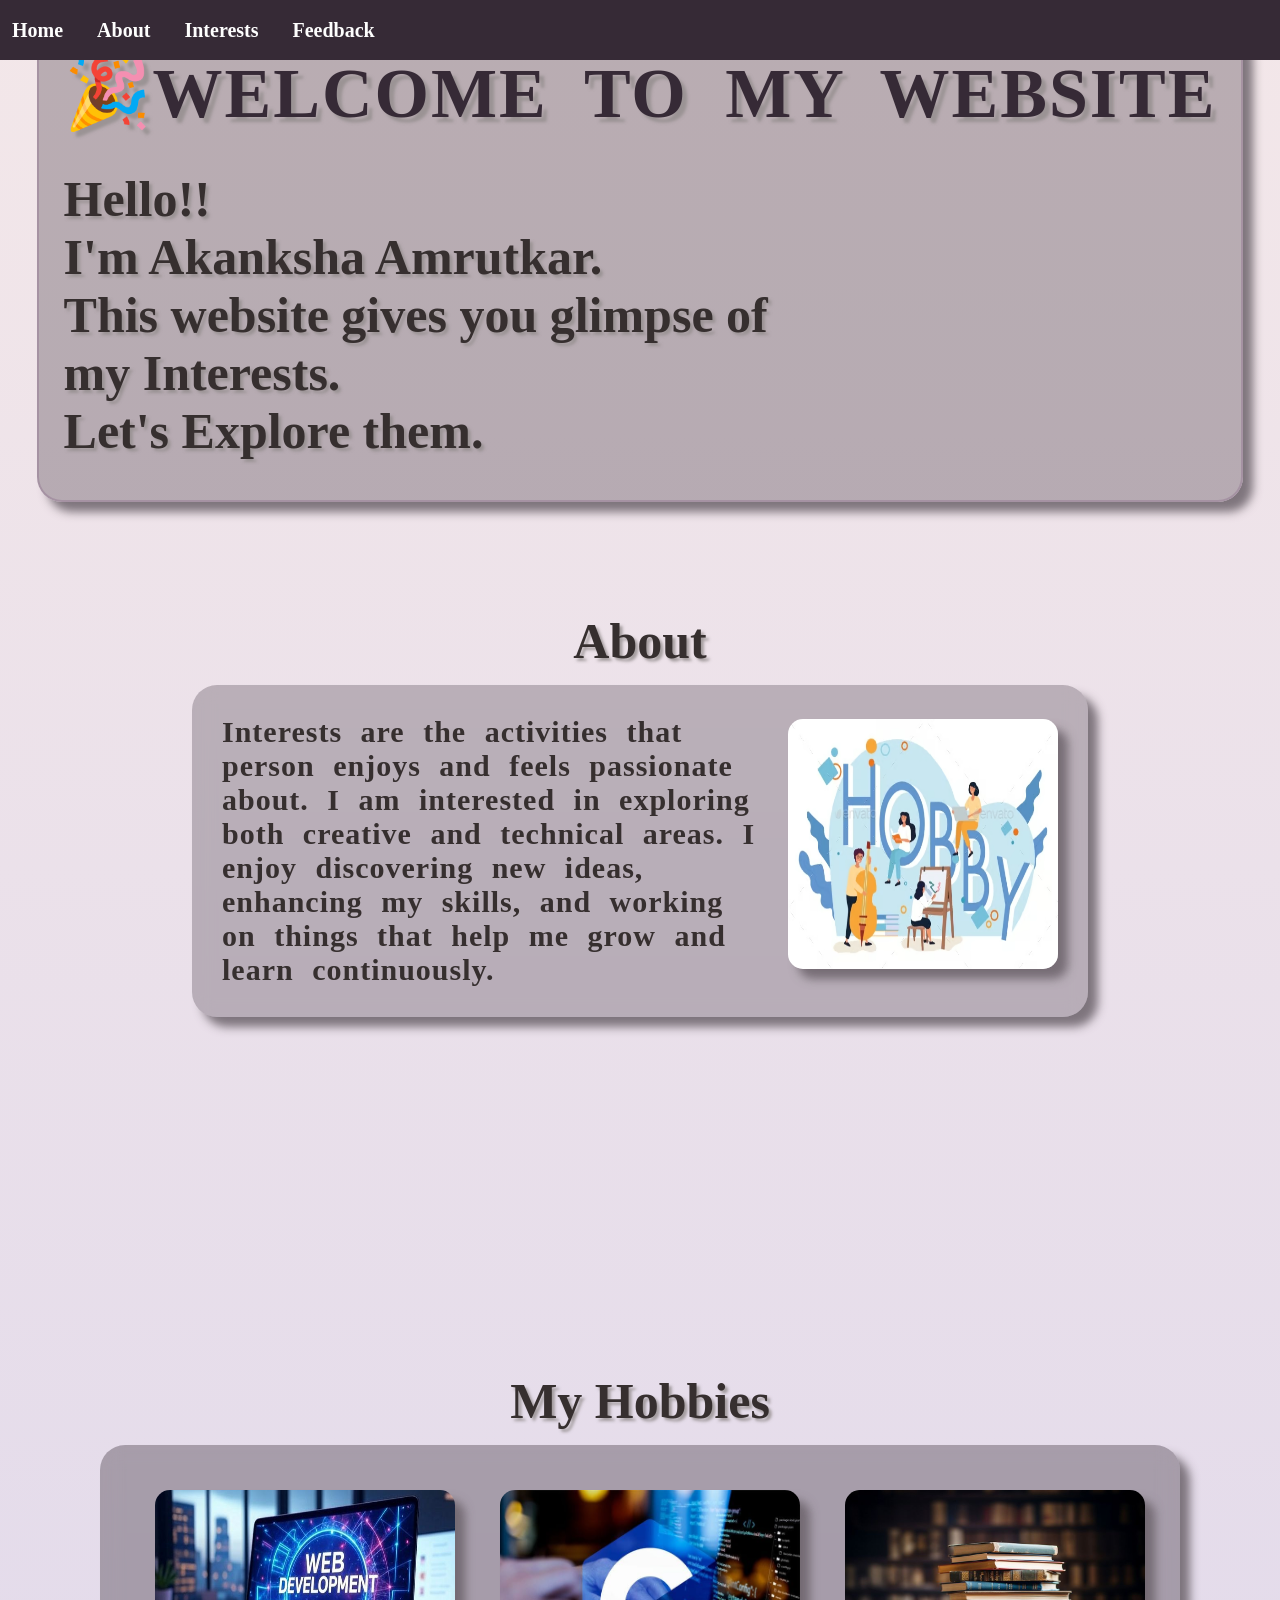
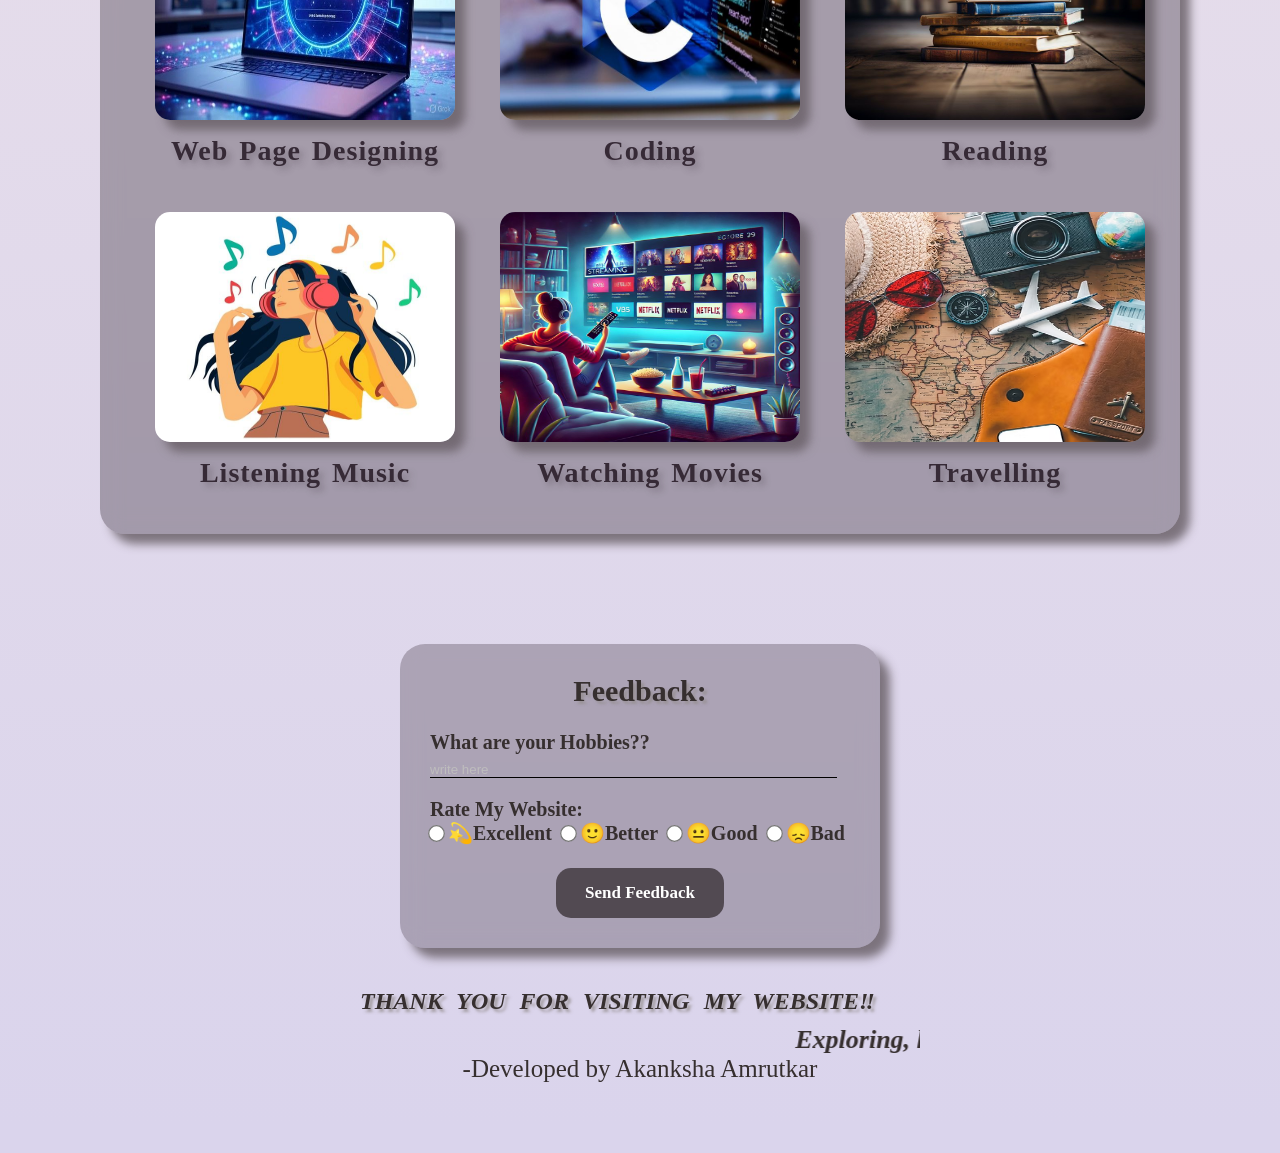
<file: index.html>
<html>

<head>
    <title>Microproject_05</title>
    <link rel="stylesheet" href="stylemp.css">
    <meta name="viewport" content="width=device-width, initial-scale=1.0">
</head>

<body>
    <nav>
        <div class="tab">
            <a class="n" href="#name">Home</a>
            <a class="n" href="#about">About</a>
            <a class="n" href="#Interests">Interests</a>
            <a class="n" href="#Feedback">Feedback</a>
        </div>

    </nav>

    <section id="name">
        <div class="name">
            <p class="head">🎉WELCOME TO MY WEBSITE</p><br><br>
            <p class="p1">Hello!!<br> I'm Akanksha Amrutkar.<br>This website gives you glimpse of <br>my
                Interests.
                <br>Let's Explore them.
            </p>
        </div>
    </section>

    <div class="d1">
        <section id="about">
            <center>
                <p class="p1">About</p>
            </center>
            <div class="des">
                <p>
                    Interests are the activities that person enjoys and feels passionate about.
                    I am interested in exploring both creative and technical areas. I enjoy
                    discovering new ideas, enhancing my skills, and working
                    on things that help me grow and learn continuously.
                </p>
                <img src="h2.avif">
            </div>
        </section>
    </div>


    <section id="Interests">

        <center>
            <p class="p1">My Hobbies</p>
        </center>
        <div class="main">

            <div class="ins">
                <a href="web.html">
                    <img src="web.jpeg">
                    <p>Web Page Designing</p>
                </a>
            </div>

            <div class="ins">
                <a href="cod.html">
                    <img src="ci.jpeg">
                    <p>Coding</p>
                </a>
            </div>

            <div class="ins">
                <a href="read.html">
                    <img src="i1.jpeg">
                    <p>Reading</p>
                </a>
            </div>

            <div class="ins">
                <a href="music.html">
                    <img src="mi.jpeg">
                    <p>Listening Music</p>
                </a>
            </div>

            <div class="ins">
                <a href="movies.html">
                    <img src="mov.jpeg">
                    <p>Watching Movies</p>
                </a>
            </div>

            <div class="ins">
                <a href="travel.html">
                    <img src="tra.avif">
                    <p>Travelling</p>
                </a>
            </div>

        </div>
    </section>


    <section id="Feedback">

        <div class="rate">
            <center>
                <p class="p2">Feedback:</p><br>
            </center>
            <form>
                <label>What are your Hobbies??</label><br>
                <input type="text" placeholder="write here"><br>
                <label>Rate My Website:</label><br>
                <label><input type="radio" name="rate">💫Excellent&nbsp;</label>
                <label><input type="radio" name="rate">🙂Better&nbsp;</label>
                <label><input type="radio" name="rate">😐Good&nbsp;</label>
                <label><input type="radio" name="rate">😞Bad&nbsp;</label>
                <br><br>
                <div class="but">
                    <button type="submit">Send Feedback</button>
                </div>
            </form>
        </div>

        <h1>THANK YOU FOR VISITING MY WEBSITE‼</h1>
        <marquee scrollamount="6" direction="left">
            <h2>Exploring, learning and creating everyday.</h2>
        </marquee>
        <p class="me">-Developed by Akanksha Amrutkar</p>
    </section>

</body>

</html>
</file>
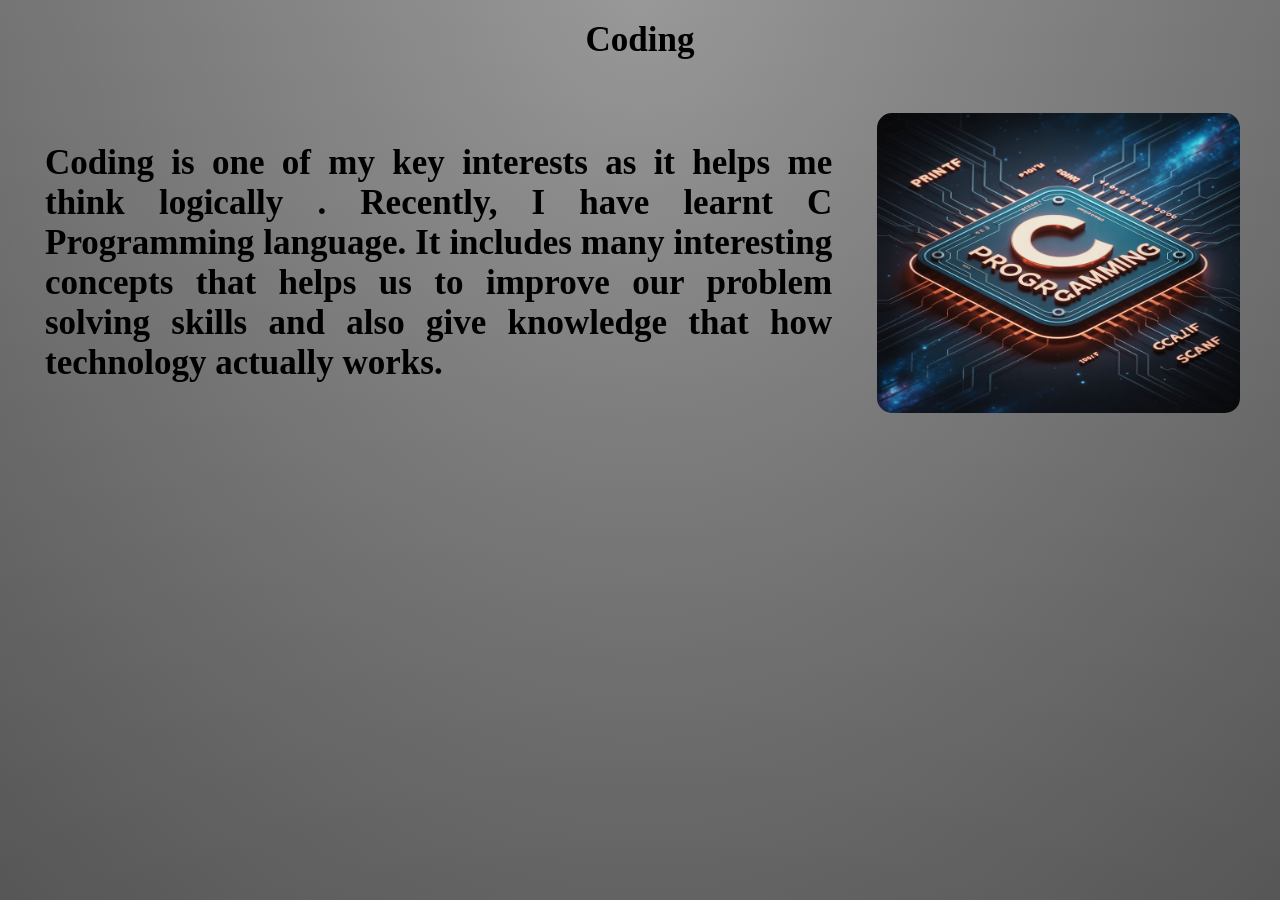
<file: cod.html>
<html>

<head>
    <title>Coding</title>
    <meta name="viewport" content="width=device-width, intial-scale=1.0">
    <style>
        body {
            margin: 0;
            background: linear-gradient(to bottom, rgba(255, 255, 255, 0.15) 0%, rgba(0, 0, 0, 0.15) 100%), radial-gradient(at top center, rgba(255, 255, 255, 0.40) 0%, rgba(0, 0, 0, 0.40) 120%) #989898;
            background-blend-mode: multiply, multiply;
            text-align: center;
            padding: 20px;
            color: rgb(0, 0, 0);
        }

        p {
            float: left;
            font-family: perpetua;
            font-size: 35px;
            font-weight: bold;
        }

        .con {
            display: block;
            margin: auto;
            width: 70%;
            padding: 25px;
            color: black;
            background-color: transparent;
            text-align: justify;
        }

        .main {
            display: flex;
            flex-direction: row;
            align-items: center;
        }

        img {
            height: 300px;
            width: 400px;
            margin: 20px;
            border-radius: 15px;
        }

        h1 {
            font-size: 35px;
        }

        @media (max-width: 576px) {
            p{
                font-size: 15px;
            }

            .con{
                display: block;
                margin: auto;
                margin-top: 12px;
                margin-bottom: 20px;
                width: 65%;
                padding: 5px;
                text-align: justify;
                height: auto;
            }

            .main{
                display: flex;
                flex-direction: column;
                align-items: center;
            }

            h1{
                margin-top: 12px;
                font-size: 20px;
            }
            
            img{
                margin: 20px;
                height: 200px;
                width: 220px;
                border-radius: 15px;
            }
        }
    </style>
</head>

<body>
    <h1>Coding</h1>
    <div class="main">
        <div class="con">
            <p>
                Coding is one of my key interests as it helps me think
                logically . Recently, I have learnt C Programming language.
                It includes many interesting concepts that helps us to improve
                our problem solving skills and also give knowledge that
                how technology actually works.
            </p>
        </div>
       <img src="ci2.jpeg">
      
    </div>
</body>

</html>
</file>
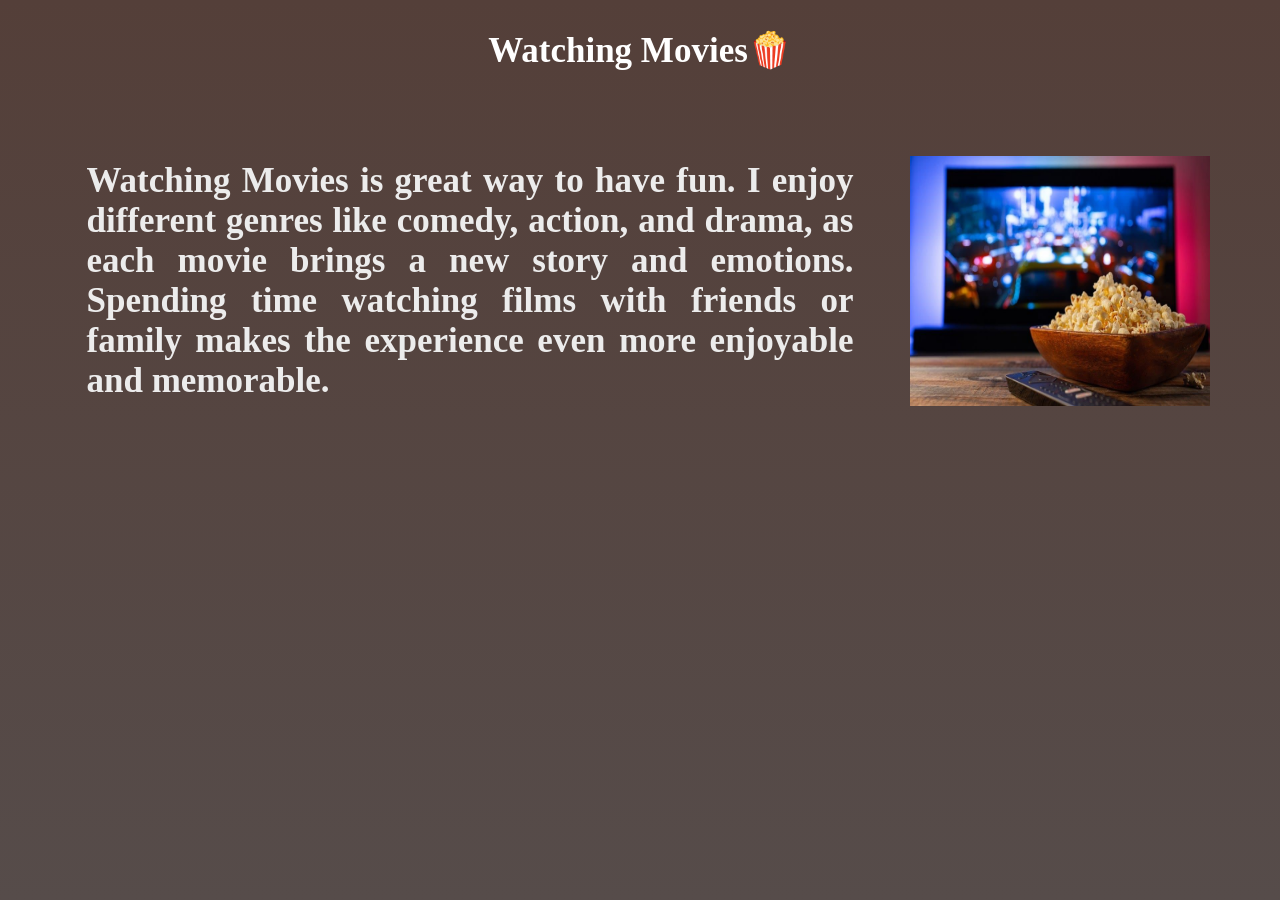
<file: movies.html>
<html>

<head>
    <title>Watching Movies</title>
    <meta name="viewport" content="width=device-width, intial-scale=1.0">
    <style>
        body {
            margin: 0;
            background-image: linear-gradient(to top, #564c4a 0%, #543f39 100%);
            text-align: center;
            padding: 20px;
            color: rgb(255, 255, 255);
        }

        p {
            float: left;
            font-family: perpetua;
            font-size: 35px;
            font-weight: bold;
        }

        h1 {
            margin: 10px;
            font-size: 35px;
            text-align: center;
        }

        .main {
            display: flex;
            flex-direction: row;
            align-items: center;
            margin: 30px;
        }
        
        .con {
            display: block;
            margin: auto;
            width: 65%;
            padding: 25px;
            color: rgb(236, 236, 236);
            background-color: transparent;
            text-align: justify;
        }

        img {
            height: 250px;
            width: 300px;
            margin: 20px;
        }

        @media (max-width: 576px) {
            p {
                font-size: 15px;
            }

            .con {
                display: block;
                margin: auto;
                margin-bottom: 15px;
                width: 65%;
                padding: 5px;
                text-align: left;
                height: auto;
            }

            .main {
                display: flex;
                flex-direction: column;
                align-items: center;
            }

            h1 {
                margin-top: 15px;
                font-size: 12px;
            }

            img{
                 margin: 20px;
                height: 200px;
                width: 220px;
                border-radius: 15px;
            }
        }
    </style>
</head>

<body>
    <h1>Watching Movies🍿</h1>
    <div class="main">
        <div class="con">
            <p>
                Watching Movies is great way to have fun.
                I enjoy different genres like comedy, 
                action, and drama, as each movie brings 
                a new story and emotions. 
                Spending time watching films with friends or 
                family makes the experience even more enjoyable and memorable.
            </p>
        </div>
        <img src="m1.jpeg">
    </div>

</body>

</html>
</file>
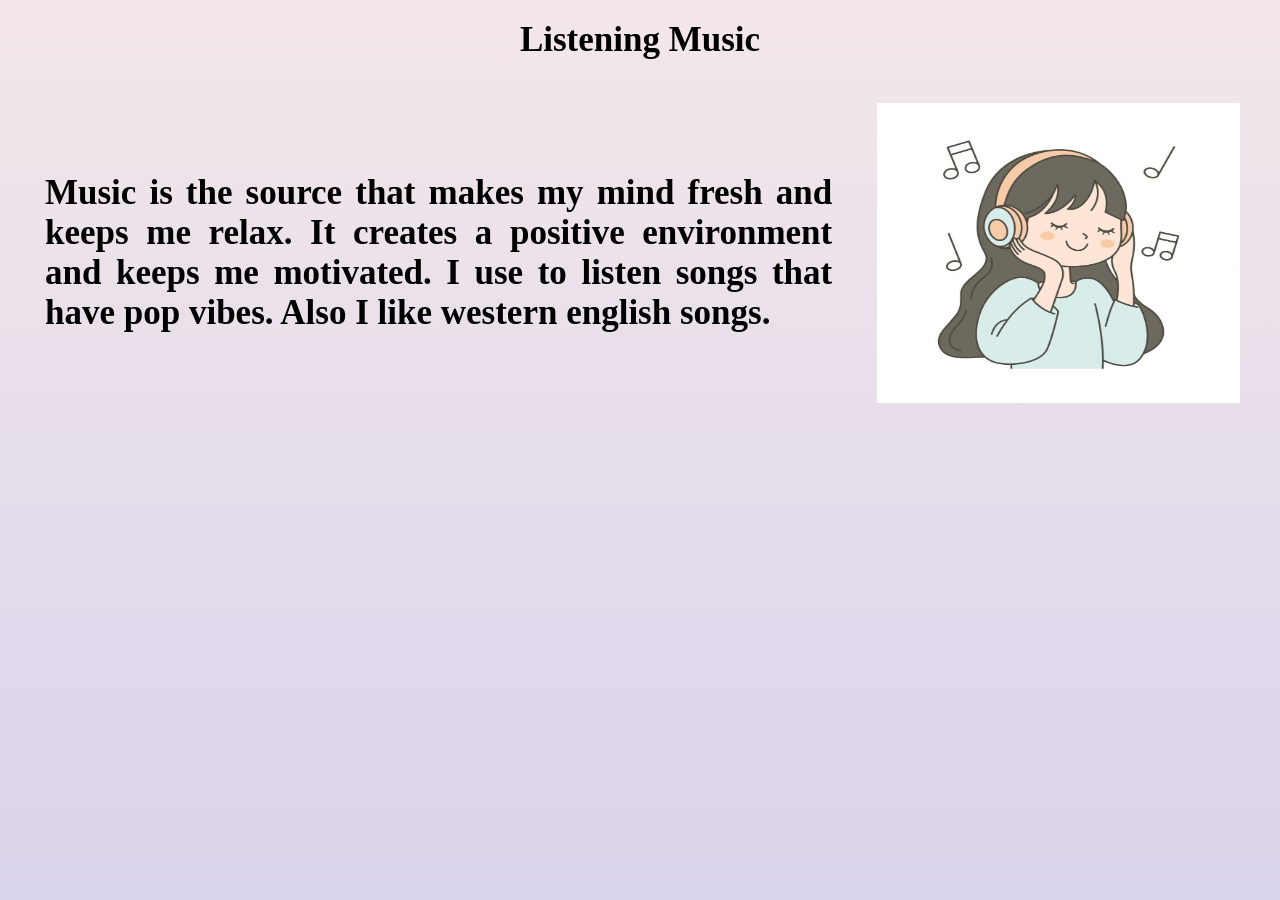
<file: music.html>
<html>
    <head>
        <title>Listening Music</title>
        <meta name="viewport" content="width=device-width, intial-scale=1.0">
        <style>
        body {
            margin: 0;
            background-image: linear-gradient(to top, #dad4ec 0%, #dad4ec 1%, #f3e7e9 100%);
            text-align: center;
            padding: 20px;
            color: rgb(0, 0, 0);
        }

        p {
            float: left;
            font-family: perpetua;
            font-size: 35px;
            font-weight: bold;
        }

        .con {
            display: block;
            margin: auto;
            width: 70%;
            padding: 25px;
            color: black;
            background-color: transparent;
            text-align: justify;
        }

        .main {
            display: flex;
            flex-direction: row;
            align-items: center;
        }

        img {
            height: 300px;
            width: 400px;
            margin: 20px;
        }

        h1 {
            font-size: 35px;
        }

        @media (max-width: 576px) {
            p{
                font-size: 15px;
            }

            .con{
                display: block;
                margin: auto;
                margin-top: 12px;
                margin-bottom: 20px;
                width: 65%;
                padding: 5px;
                text-align: justify;
                height: auto;
            }

            .main{
                display: flex;
                flex-direction: column;
                align-items: center;
            }

            h1{
                margin-top: 12px;
                font-size: 20px;
            }
            
            img{
                margin: 20px;
                height: 200px;
                width: 220px;
                border-radius: 15px;
            }
        }
    </style>
    </head>
    <body>
       <h1>Listening Music</h1>
       <div class="main">
                <div class="con">
                <p>
                    Music is the source that makes my mind fresh and
                    keeps me relax. It creates a positive environment and keeps me motivated. 
                    I use to listen songs that have pop vibes. Also I like
                    western english songs.
                </p>
                </div>
                
            <img src="mu.jpeg">
                </div>
    </body>
</html>
</file>
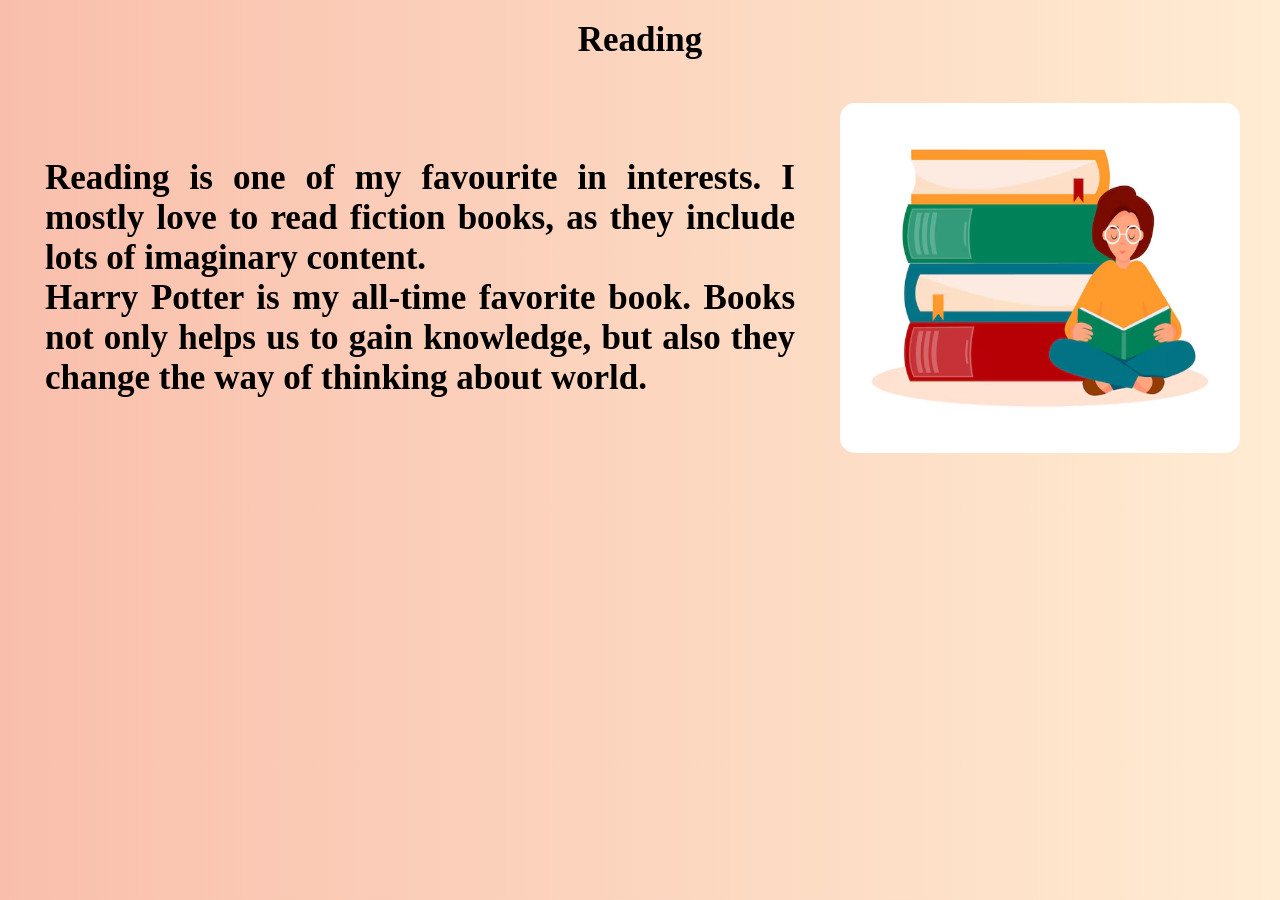
<file: read.html>
<html>

<head>
    <title>Reading</title>
    <meta name="viewport" content="width=device-width, intial-scale=1.0">
    <style>
        body {
            margin: 0;
            background-image: linear-gradient(to left, #ffecd2 0%, #f9bfac 100%);
            text-align: center;
            padding: 20px;
            color: rgb(0, 0, 0);
        }

        p {
            float: left;
            font-family: perpetua;
            font-size: 35px;
            font-weight: bold;
        }

        .con {
            display: block;
            margin: auto;
            width: 70%;
            padding: 25px;
            color: black;
            background-color: transparent;
            text-align: justify;
        }

        .main {
            display: flex;
            flex-direction: row;
            align-items: center;
        }

        img {
            height: 350px;
            width: 400px;
            margin: 20px;
            border-radius: 15px;
        }

        h1 {
            font-size: 35px;
        }

        @media (max-width: 576px) {
            p{
                font-size: 15px;
            }

            .con{
                display: block;
                margin: auto;
                margin-top: 12px;
                margin-bottom: 20px;
                width: 65%;
                padding: 5px;
                text-align: justify;
                height: auto;
            }

            .main{
                display: flex;
                flex-direction: column;
                align-items: center;
            }

            h1{
                margin-top: 12px;
                font-size: 20px;
            }
            
            img{
                margin: 20px;
                height: 200px;
                width: 220px;
                border-radius: 15px;
            }
        }
    </style>
</head>

<body>
     <h1>Reading</h1>
<div class="main">
   
    <div class="con">
        <p>
            Reading is one of my favourite in interests.
            I mostly love to read fiction books,
            as they include lots of imaginary content.
            <br>Harry Potter is my all-time favorite book.
            Books not only helps us to gain knowledge,
            but also they change the way of thinking about world.

        </p>
    </div>
    <img src="re1.avif">
    </div>
</body>

</html>
</file>
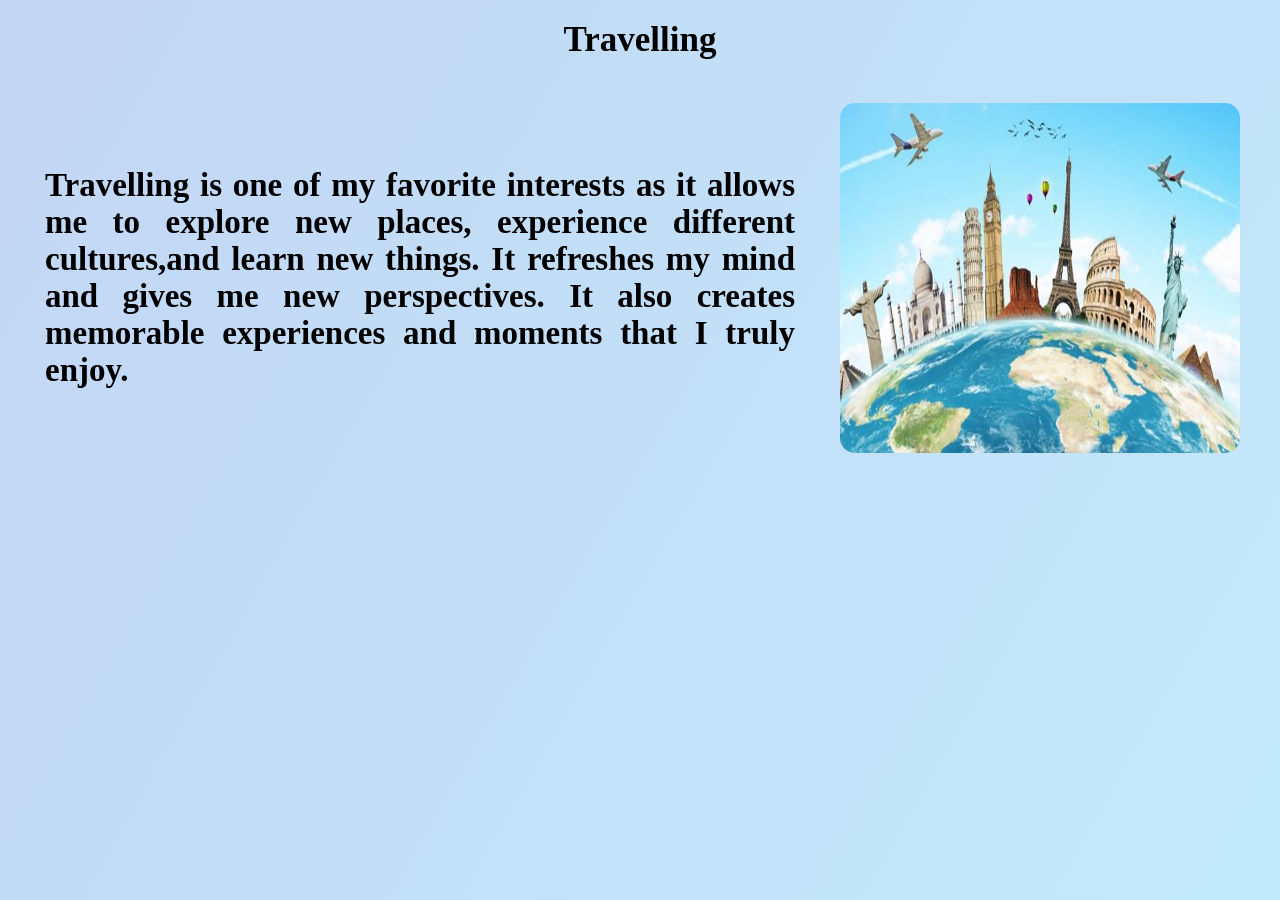
<file: travel.html>
<html>

<head>
    <title>Travelling</title>
    <meta name="viewport" content="width=device-width, intial-scale=1.0">
    <style>
        body {
            margin: 0;
            background-image: linear-gradient(120deg, #c3d6f4 0%, #c2e9fb 100%);
            text-align: center;
            padding: 20px;
            color: rgb(0, 0, 0);
        }

        p {
            float: left;
            font-family: perpetua;
            font-size: 33px;
            font-weight: bold;
        }

        .con {
            display: block;
            margin: auto;
            width: 70%;
            padding: 25px;
            color: black;
            background-color: transparent;
            text-align: justify;
        }

        .main {
            display: flex;
            flex-direction: row;
            align-items: center;
        }

        img {
            height: 350px;
            width: 400px;
            margin: 20px;
            border-radius: 15px;
        }

        h1 {
            font-size: 35px;
        }

        @media (max-width: 576px) {
            p{
                font-size: 15px;
            }

            .con{
                display: block;
                margin: auto;
                margin-top: 12px;
                margin-bottom: 20px;
                width: 65%;
                padding: 5px;
                text-align: justify;
                height: auto;
            }

            .main{
                display: flex;
                flex-direction: column;
                align-items: center;
            }

            h1{
                margin-top: 12px;
                font-size: 20px;
            }
            
            img{
                margin: 20px;
                height: 200px;
                width: 220px;
                border-radius: 15px;
            }
        }
    </style>
</head>

<body>
    <h1>Travelling</h1>
    <div class="main">
    <div class="con">
        <p>
            Travelling is one of my favorite interests as it
            allows me to explore new places, experience
            different cultures,and learn new things.
            It refreshes my mind and gives me new
            perspectives. It also creates memorable
            experiences and moments that I truly enjoy.
        </p>
    </div>
    <img src="t1.jpeg">
    </div>
</body>

</html>
</file>
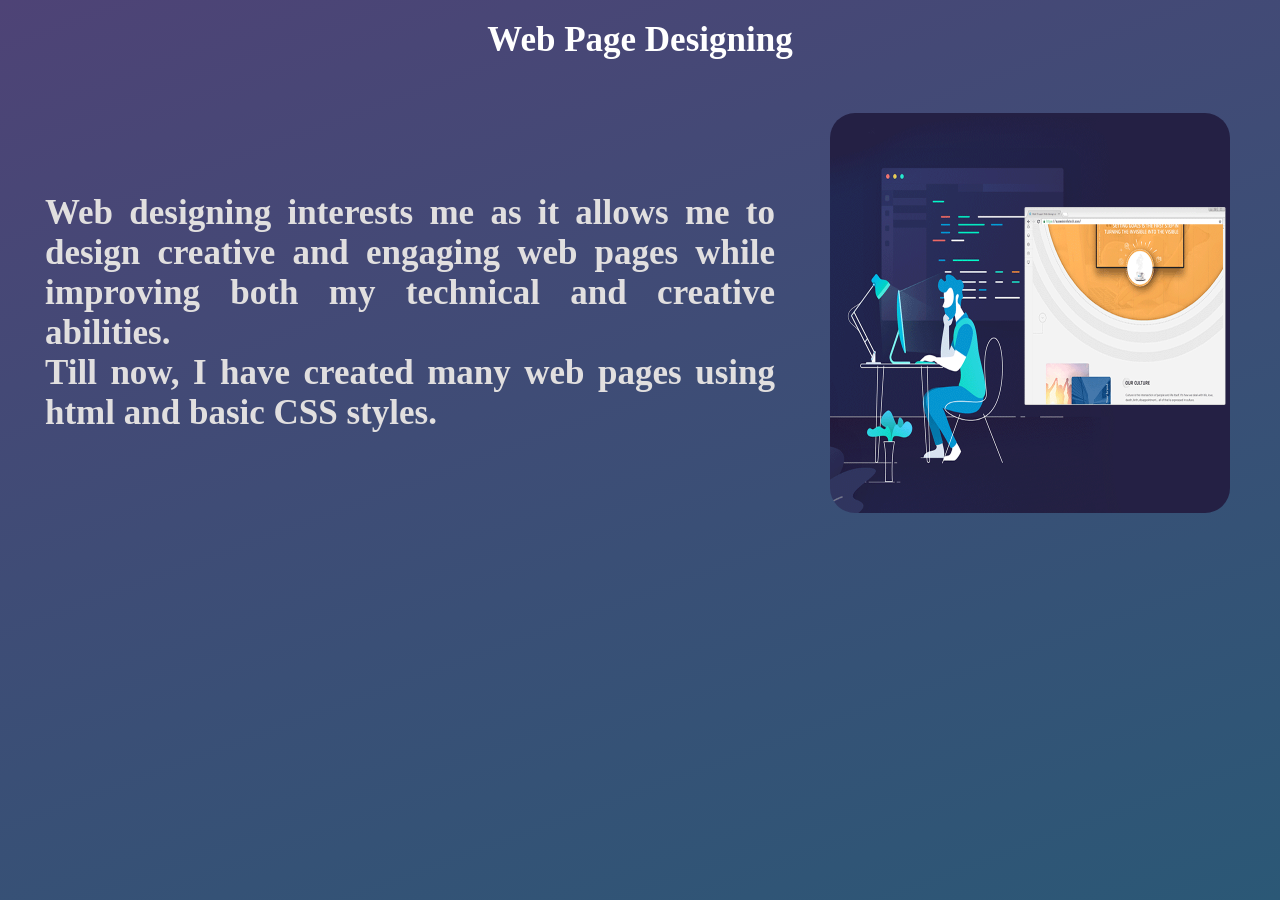
<file: web.html>
<html>

<head>
    <title>Web page designing</title>
    <meta name="viewport" content="width=device-width, intial-scale=1.0">
    <style>
        body {
            margin: 0;
            background-image: linear-gradient(-20deg, #2b5876 0%, #4e4376 100%);
            text-align: center;
            padding: 20px;
            color: white;
        }

        p {
            float: left;
            font-family: perpetua;
            font-size: 35px;
            font-weight: bold;
        }

        .con {
            display: block;
            margin: auto;
            width: 70%;
            padding: 25px;
            color: rgb(225, 223, 223);
            background-color: transparent;
            text-align: justify;
        }

        .main {
            display: flex;
            flex-direction: row;
            align-items: center;
        }

        h1 {
            font-size: 35px;
        }

        img
        {
            margin: 30px;
            height: 400px;
            width: 400px;
            border-radius: 25px ;
        }

        @media (max-width: 576px) {
            p{
                font-size: 15px;
            }

            .con{
                display: block;
                margin: auto;
                margin-top: 12px;
                margin-bottom: 20px;
                width: 65%;
                padding: 5px;
                text-align: justify;
                height: auto;
            }

            .main{
                display: flex;
                flex-direction: column;
                align-items: center;
            }

            h1{
                margin-top: 12px;
                font-size: 20px;
            }
            
            img{
                margin: 20px;
                height: 200px;
                width: 220px;
                border-radius: 12px;
            }
        }
    </style>
</head>

<body>
    <center>
        <h1>Web Page Designing</h1>
    </center>
    <div class="main">
        
        <div class="con">
            
            <p>
                Web designing interests me as it allows me
                to design creative and engaging web pages while
                improving both my technical and creative abilities.
                <br>Till now, I have created many web pages using html and basic CSS styles.
            </p>
        </div>
        <img src="whtml.gif">
    </div>
</body>

</html>
</file>
<file: stylemp.css>
*{
    margin: 0;
    padding: 0;
    box-sizing: border-box;
}

html {
    scroll-behavior: smooth;
}

body {
    background-image: linear-gradient(to top, #dad4ec 0%, #dad4ec 1%, #f3e7e9 100%);
    color: rgb(54, 47, 47);
    font-family: Perpetua;
    display: flex;
    flex-direction: column;
    align-items: center;
    justify-content: center;
}

nav {
    background-color: #362a36;
    height: 60px;
    width: 100%;
    display: flex;
    justify-content: space-between;
    padding: 10px;
    position: fixed;
    top: 0;
    z-index: 1000;
}

.tab {
    display: flex;
    flex-direction: row;
    align-items: center;
    gap: 30px;
    margin-right: 30px;
}

.head {
    color: #362a36;
    font-size: 70px;
    font-weight: bold;
    word-spacing: 18px;
    letter-spacing: 2px;
    text-shadow: 5px 5px 3px rgba(148, 142, 142, 0.81);
}

section {
    margin-bottom: 70px;
}

.name {
    display: block;
    margin: auto;
    margin-top: 25px;
    padding: 25px;
    border: 2px solid rgba(155, 133, 153, 0.628);
    box-shadow: 10px 10px 10px rgba(108, 98, 107, 0.856);
    background-color: #352a354d;
    border-radius: 25px;
    transition: 0.3s ease;
}

.name:hover {
    transform: scale(1.03);
}

.d1 {
    margin: 40px;
    height: 80%;
    width: 70%;
}

.des {
    background-color: #362a3646;
    padding: 30px;
    font-size: 30px;
    font-weight: bold;
    letter-spacing: 1px;
    word-spacing: 10px;
    height: auto;
    width: 100%;
    text-align: left;
    backdrop-filter: blur(10px);
    box-shadow: 10px 10px 10px rgba(108, 98, 107, 0.856);
    border-radius: 25px;
    display: flex;
    flex-direction: row;
    gap: 30px;
    align-items: center;
}


.des img {
    height: 250px;
    width: 270px; 
    border-radius: 15px;
}

.n,
.t {
    text-decoration: none;
    color: rgb(254, 254, 254);
    font-size: 20px;
    font-weight: bold;
    padding: 2px;
    transition: 0.3s ease;
}

.n:hover {
    color: rgb(145, 145, 155);
    border: 1px solid white;
    border-radius: 5px;
    cursor: pointer;
}

.t:hover {
    color: rgb(145, 145, 155);
    cursor: pointer;
    transform: scale(1.2);
}

.main {
    display: grid;
    grid-template-columns: repeat(3, 1fr);
    gap: 15px;
    height: auto;
    width: 100%;
    background-color: #362a365b;
    padding: 30px;
    border-radius: 25px;
    backdrop-filter: blur(10px);
    box-shadow: 10px 10px 10px rgba(108, 98, 107, 0.856);
}

.ins {
    border: none;
    border-radius: 25px;
    width: 100%;
    height: auto;
    font-size: 28px;
    font-weight: bold;
    letter-spacing: 1px;
    word-spacing: 3px;
    text-align: center;
    margin: 10px;
    padding: 5px;
}

.ins p {
    color: #362a36;
    text-shadow: 4px 4px 6px #352a354d;
}

.p1 {
    font-size: 50px;
    text-shadow: 3px 3px 3px rgba(148, 142, 142, 0.81);
    font-weight: bold;
    margin-bottom: 15px;
}


img {
    height: 230px;
    width: 300px;
    box-shadow: 10px 10px 10px rgba(108, 98, 107, 0.856);
    margin-bottom: 15px;
    border-radius: 15px;
    transition: all 0.4s ease;
}

img:hover {
    transform: scale(1.05);

}

.rate {
    box-shadow: 10px 10px 10px rgba(108, 98, 107, 0.856);
    margin: 40px;
    height: auto;
    padding: 30px;
    border-radius: 25px;
    backdrop-filter: blur(10px);
    background-color: #362a364c;
    font-size: 20px;
    font-weight: bold;
}

.p2 {
    font-size: 30px;
    text-shadow: 3px 3px 3px rgba(148, 142, 142, 0.81);
    font-weight: bold;

}

input[type="text"] {
    background-color: transparent;
    margin-bottom: 20px;
    margin-top: 8px;
    width: 97%;
    border: none;
    border-bottom: 1px solid black;

}

::placeholder {
    color: rgb(190, 189, 189);
}

input[type="radio"]{
    transform: scale(1.3);
    margin-right: 5px;
    cursor: pointer;
}

.but {
    display: flex;
    justify-content: center;
}

button {
    height: 50px;
    width: 40%;
    background-color: #524a52;
    color: white;
    font-family: Perpetua;
    font-size: 17px;
    font-weight: bold;
    border: none;
    border-radius: 15px;
    transition: all 0.3s ease-in;
}

button:hover {
    transform: scale(1.1);
    cursor: pointer;
    background-color: #6c636f;
}

a {
    text-decoration: none;
    color: black;
}

h1 {
    font-family: Perpetua;
    font-style: italic;
    word-spacing: 8px;
    text-shadow: 3px 3px 3px rgba(148, 142, 142, 0.81);;
}

h2{
    font-family:Constantia;
    font-size: 26px;
    font-weight: bold;
    font-style: italic;
    margin-top: 10px;
}


.me {
    text-align: center;
    font-family: Brush script MT, cursive;
    font-size: 25px;
}

@media (max-width: 992px) {
    .name{
        padding: 18px;
        width: 90%;
    }

    .head{
        width: 98%;
        font-size: 30px;
        word-spacing: normal;
    }
    
    .main {
        grid-template-columns: repeat(2, 1fr);
        gap: 8px;
        width: auto;
        height: auto;
        padding: 15px;
    }

    .ins {
        display: block;
        margin: auto;
        width: 100%;
        height: auto;
        font-size: 24px;
        word-spacing: normal;
    }

    .des{
        display: block;
        margin: auto;
        text-align: center;
        align-items: center;
        padding: 12px;
        font-size: 18px;
        word-spacing: normal;
        width: 100%;
        height: auto;
        gap: 15px;
    }

    .des img{
        margin-top: 10px;
        height: 150px;
        width: 170px;
    }

    img{
        height: 160px;
        width: 180px;
    }
}

@media (max-width: 576px) {

    nav{
        height: auto;
        width: 100%;
        display: block;
        margin: auto;
    }

    .tab{
        display: flex;
        padding-right:20px;
    }

    .view{
        font-size: 13px;
        margin-bottom: 10px;
    }

    section{
        margin-bottom: 120px;
    }

    .name{
        padding: 18px;
        width: 90%;
    }

    .head{
        width: 98%;
        font-size: 30px;
        word-spacing: normal;
    }

    .d1{
        margin: 20px;
        height: auto;
        width: 80%;
    }

    .des{
        display: block;
        margin: auto;
        text-align: center;
        align-items: center;
        padding: 12px;
        font-size: 18px;
        word-spacing: normal;
        width: 100%;
        height: auto;
        gap: 15px;
    }

    .des img{
        margin-top: 10px;
        height: 150px;
        width: 170px;
    }

    .n,.t{
        font-size: 17px;
    }

    .main {
        grid-template-columns: repeat(2, 1fr);
        gap: 8px;
        width: auto;
        height: auto;
        padding: 15px;
    }

    .ins {
        display: block;
        margin: auto;
        width: 100%;
        height: auto;
        font-size: 24px;
        word-spacing: normal;
    }

    img{
        height: 130px;
        width: 160px;
        transition: all 0.3s ease;
    }

    img:hover {
    transform: scale(1.05);
    }

    img:active {
    transform: scale(0.97);
    }

    .p1 {
        font-size: 22px;
    }

    a {
        font-size: 13px;
    }

    .rate{
        display: block;
        margin: 20px;
        height: auto;
        padding: 20px;
        font-size: 18px;
        width: auto;
    }

    .p2{
        font-size: 20px;
    }

    input[type="text"] {
        width: 95%;
    }

    input[type="radio"]{
    transform: scale(1.1);
    margin-right: 5px;
    cursor: pointer;
   }

   button:active{
    background-color: #8a848a;
   }

   h1{
    text-align: center;
    font-size: 19px;
    word-spacing: 6px;
    margin: 6px;
   }

   h2{
    font-size: 15px;
    margin-bottom: 15px;
   }

   .me{
    font-size: 22px;
   }
}
</file>
